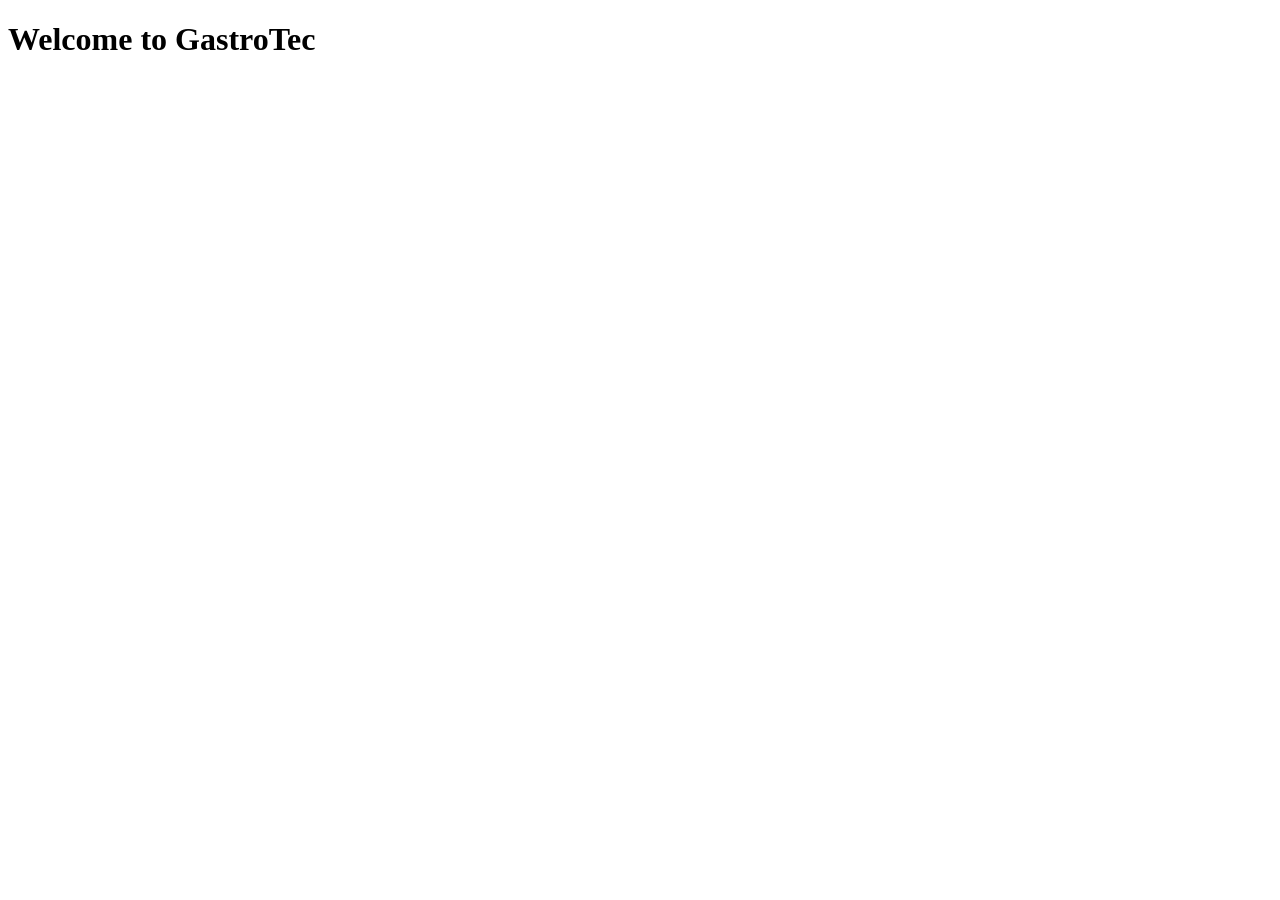
<file: ProyectoAula_SEM4-main/GastroTec/src/main/resources/templates/index.html>
<!DOCTYPE html>
<html lang="en">
<head>
    <meta charset="UTF-8">
    <meta name="viewport" content="width=device-width, initial-scale=1.0">
    <title>GastroTec</title>
    <link rel="stylesheet" type="text/css" th:href="@{/css/main.css}">
</head>
<body>
    <h1>Welcome to GastroTec</h1>
</body>
</html>
</file>
